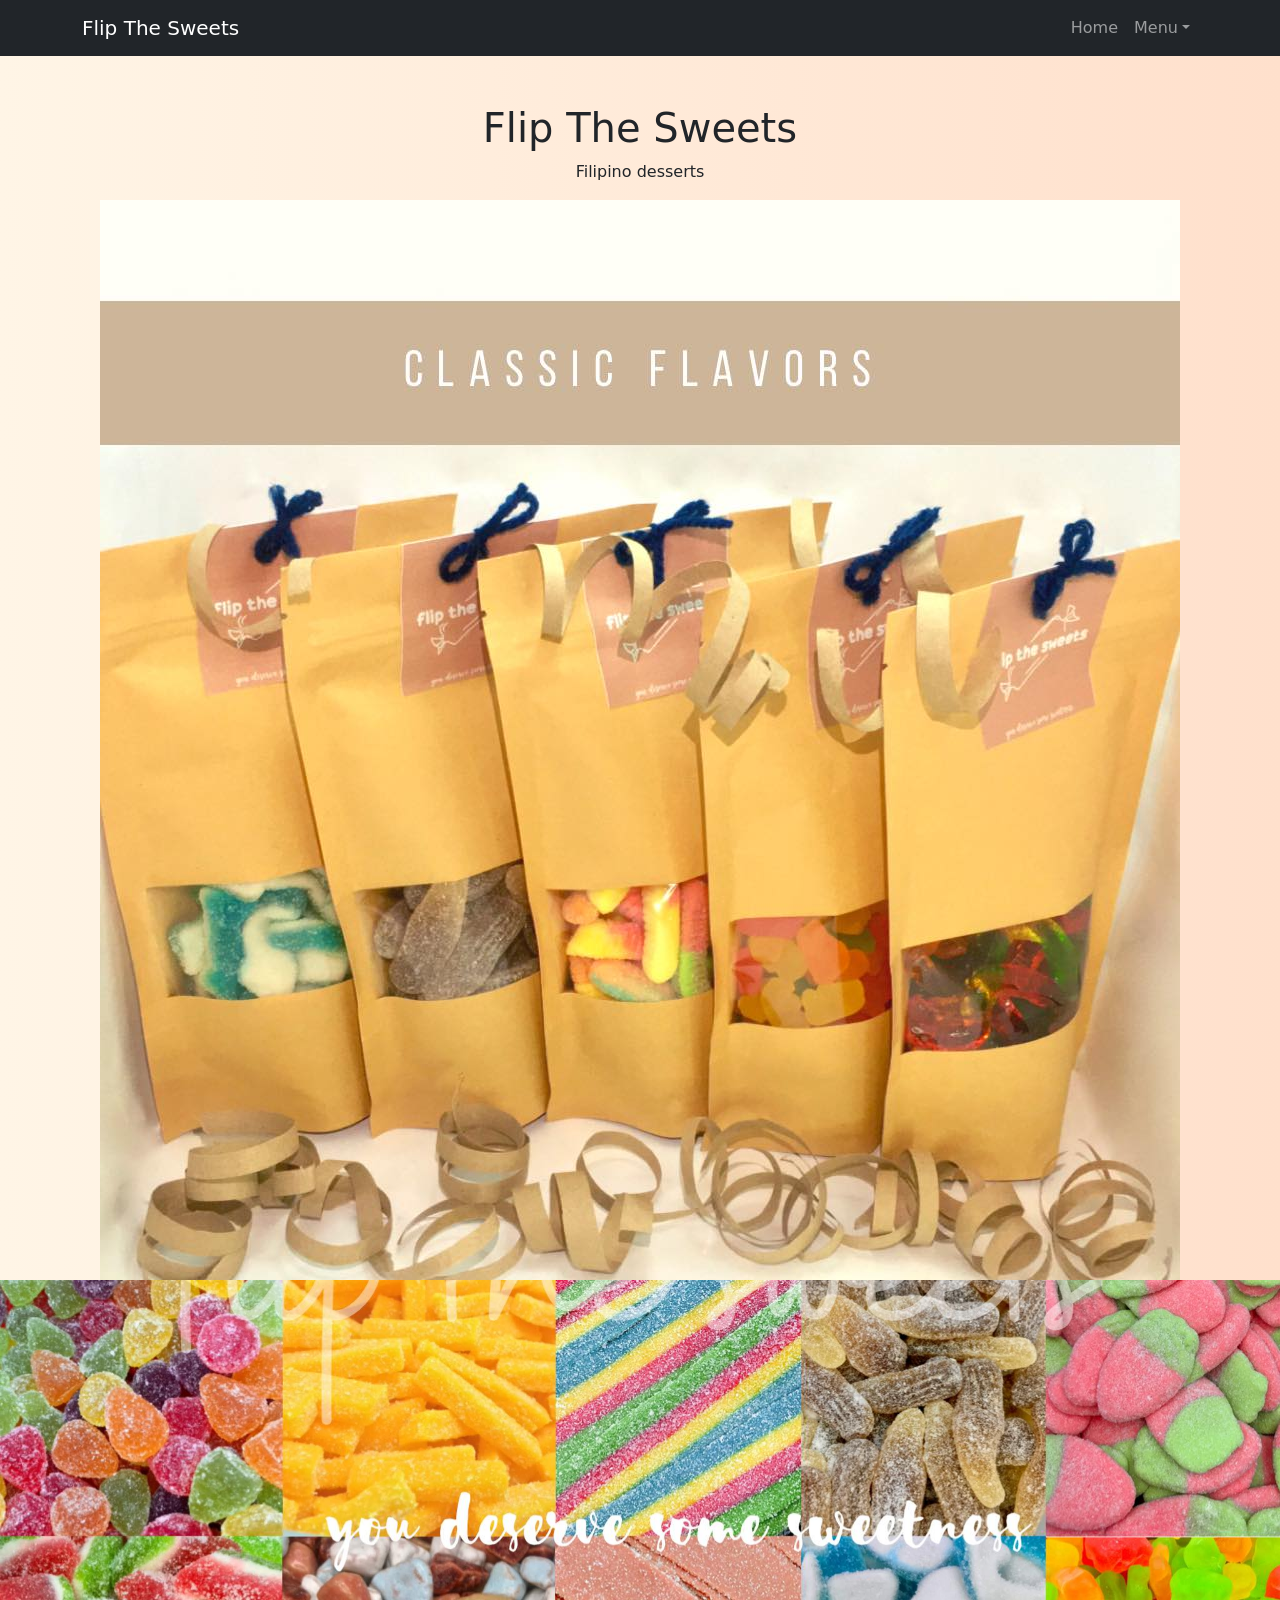
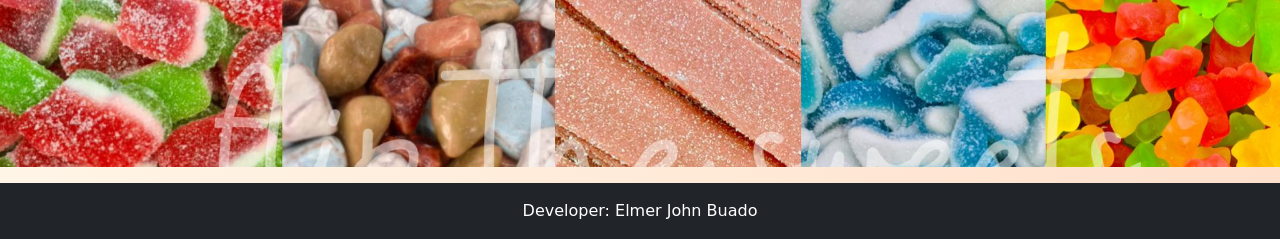
<file: index.html>
<!DOCTYPE html>
<html lang="en">
<head>
<meta charset="UTF-8">
<meta name="viewport" content="width=device-width, initial-scale=1.0">
<title>Home</title>
<link rel="stylesheet" href="styles.css">
<link href="https://cdn.jsdelivr.net/npm/bootstrap@5.3.0/dist/css/bootstrap.min.css" rel="stylesheet">
</head>
<body>

<nav class="navbar navbar-expand-lg navbar-dark bg-dark">
<div class="container">
<a class="navbar-brand" href="index.html">Flip The Sweets</a>
<ul class="navbar-nav ms-auto">
<li class="nav-item"><a class="nav-link" href="index.html">Home</a></li>
<li class="nav-item dropdown">
<a class="nav-link dropdown-toggle" data-bs-toggle="dropdown">Menu</a>
<ul class="dropdown-menu">
<li><a class="dropdown-item" href="about.html">About</a></li>
<li><a class="dropdown-item" href="products.html">Products</a></li>
<li><a class="dropdown-item" href="contact.html">Contact</a></li>
</ul>
</li>
</ul>
</div>
</nav>

<div class="container text-center mt-5">
<h1>Flip The Sweets</h1>
<p>Filipino desserts</p>
<img src="images/117607655_904257163428175_2629012769534725041_n.jpg" class="img-fluid">
</div>

<div id="carouselExample" class="carousel slide" data-bs-ride="carousel">
<div class="carousel-inner">
<div class="carousel-item active">
<img src="images/117718324_306683773973056_3081988739219742040_n.jpg" class="d-block w-100">
</div>
<div class="carousel-item">
<img src="images/117607655_904257163428175_2629012769534725041_n.jpg" class="d-block w-100">
</div>
</div>
</div>

<footer class="text-center mt-3 p-3 bg-dark text-white">
Developer: Elmer John Buado
</footer>

<script src="https://cdn.jsdelivr.net/npm/bootstrap@5.3.0/dist/js/bootstrap.bundle.min.js"></script>
</body>
</html>
</file>
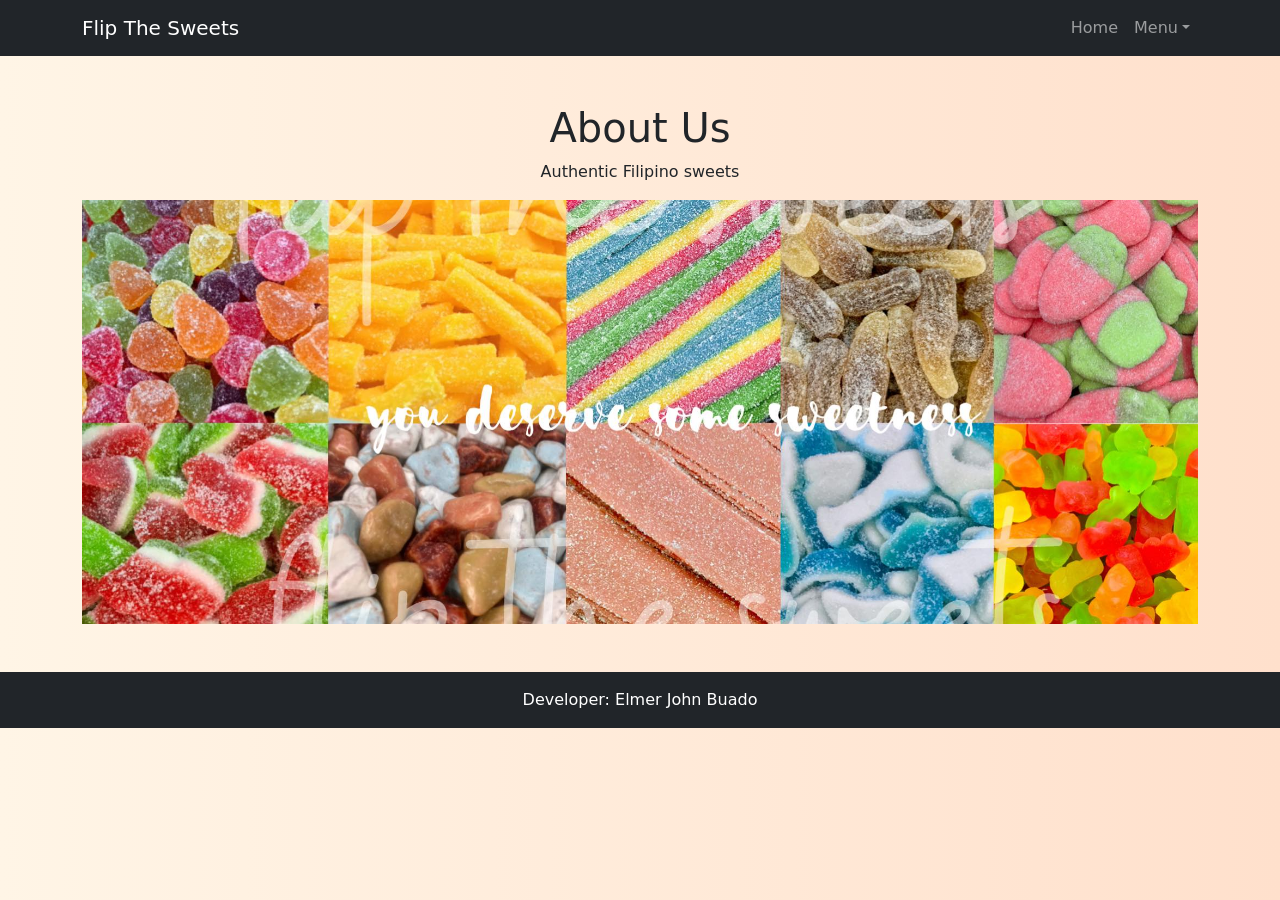
<file: about.html>
<!DOCTYPE html>
<html>
<head>
<title>About</title>
<link rel="stylesheet" href="styles.css">
<link href="https://cdn.jsdelivr.net/npm/bootstrap@5.3.0/dist/css/bootstrap.min.css" rel="stylesheet">
</head>
<body>

<nav class="navbar navbar-expand-lg navbar-dark bg-dark">
<div class="container">
<a class="navbar-brand" href="index.html">Flip The Sweets</a>
<ul class="navbar-nav ms-auto">
<li class="nav-item"><a class="nav-link" href="index.html">Home</a></li>
<li class="nav-item dropdown">
<a class="nav-link dropdown-toggle" data-bs-toggle="dropdown">Menu</a>
<ul class="dropdown-menu">
<li><a class="dropdown-item" href="about.html">About</a></li>
<li><a class="dropdown-item" href="products.html">Products</a></li>
<li><a class="dropdown-item" href="contact.html">Contact</a></li>
</ul>
</li>
</ul>
</div>
</nav>

<div class="container mt-5 text-center">
<h1>About Us</h1>
<p>Authentic Filipino sweets</p>
<img src="images/117718324_306683773973056_3081988739219742040_n.jpg" class="img-fluid">
</div>

<footer class="text-center mt-5 p-3 bg-dark text-white">
Developer: Elmer John Buado
</footer>

<script src="https://cdn.jsdelivr.net/npm/bootstrap@5.3.0/dist/js/bootstrap.bundle.min.js"></script>
</body>
</html>
</file>
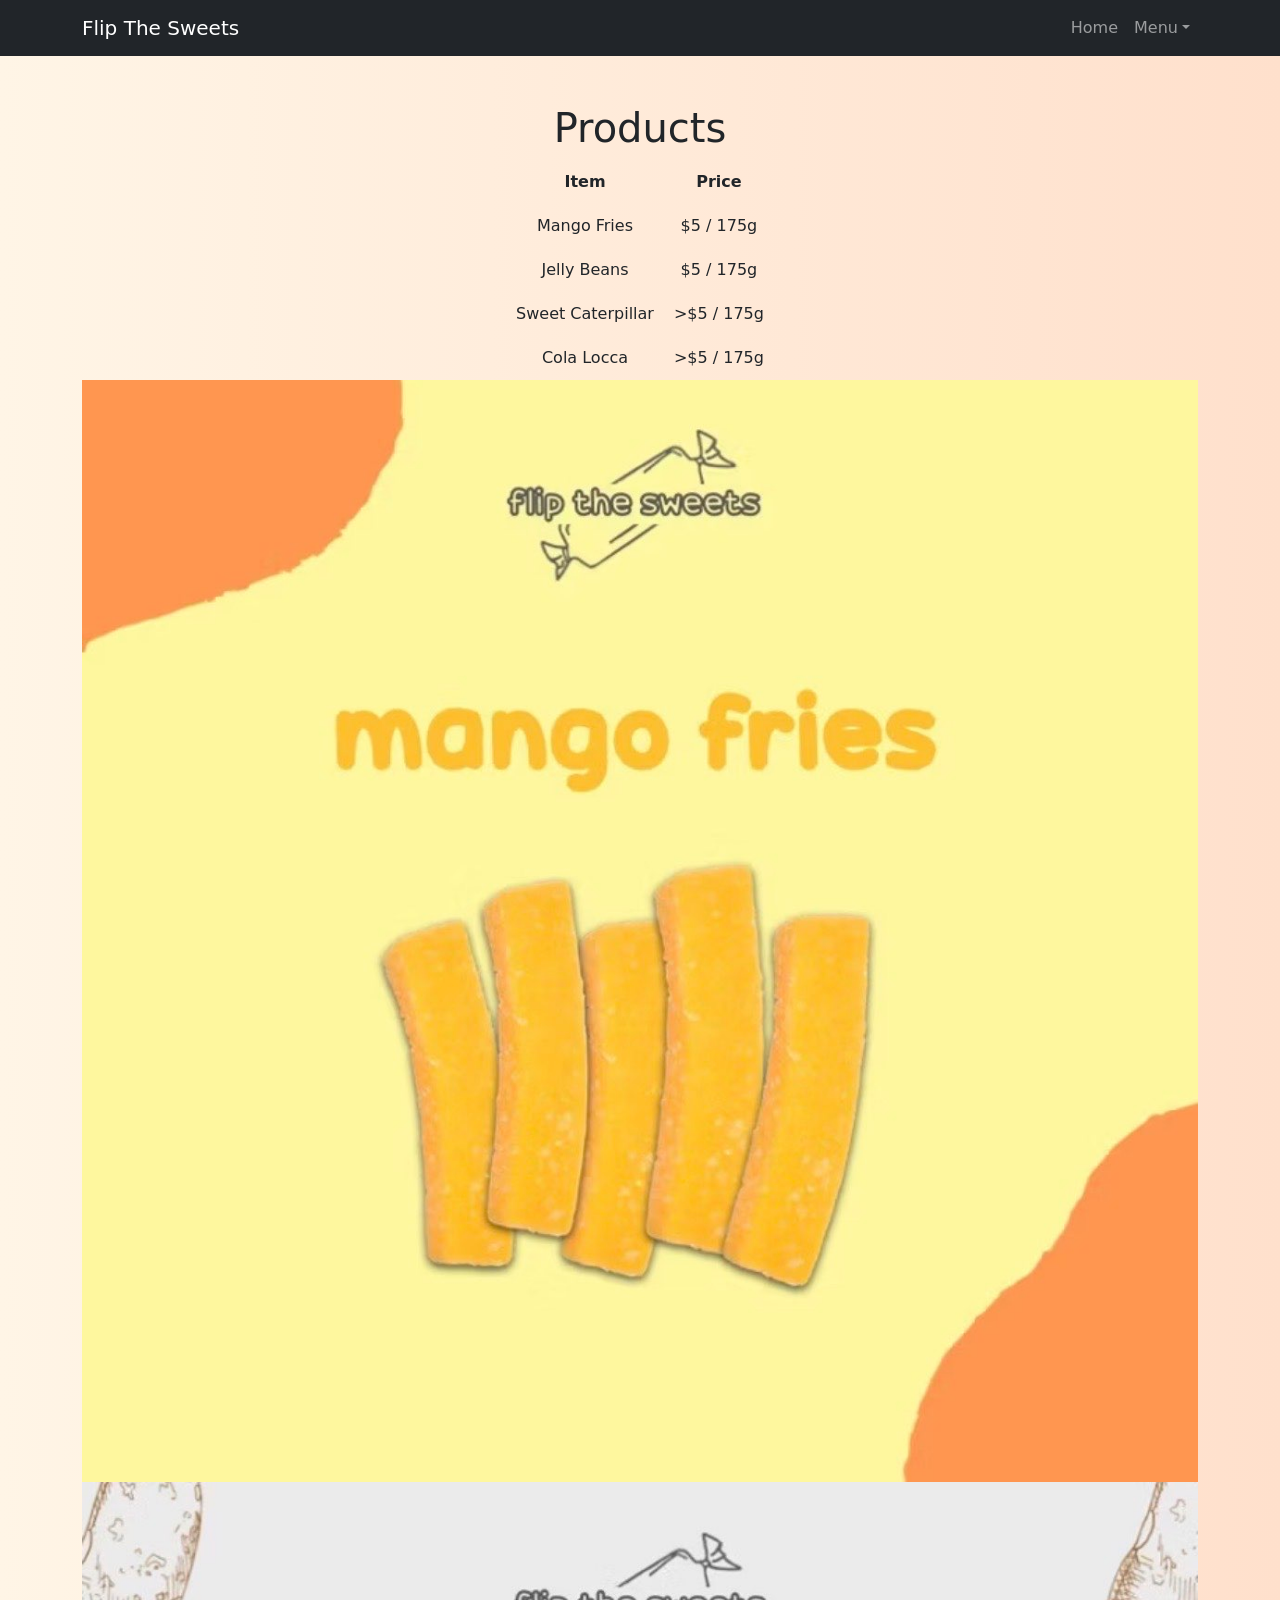
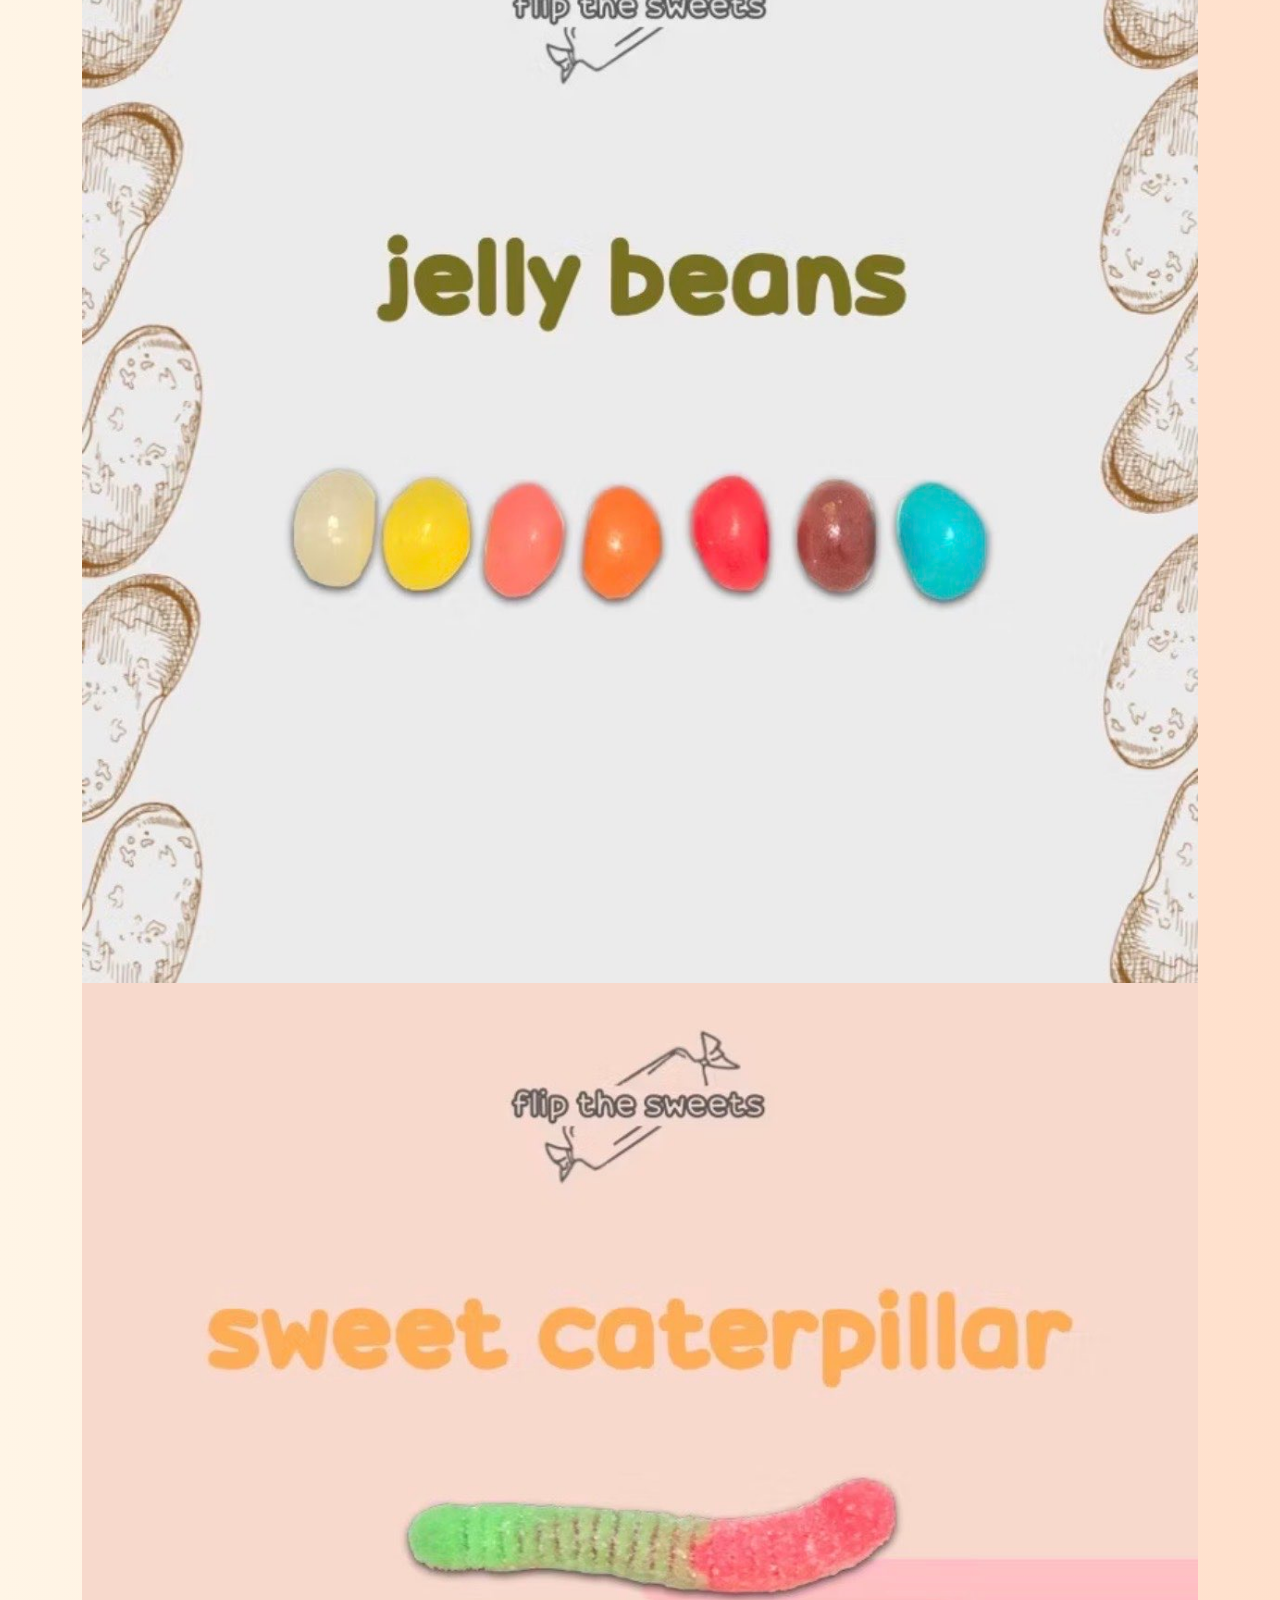
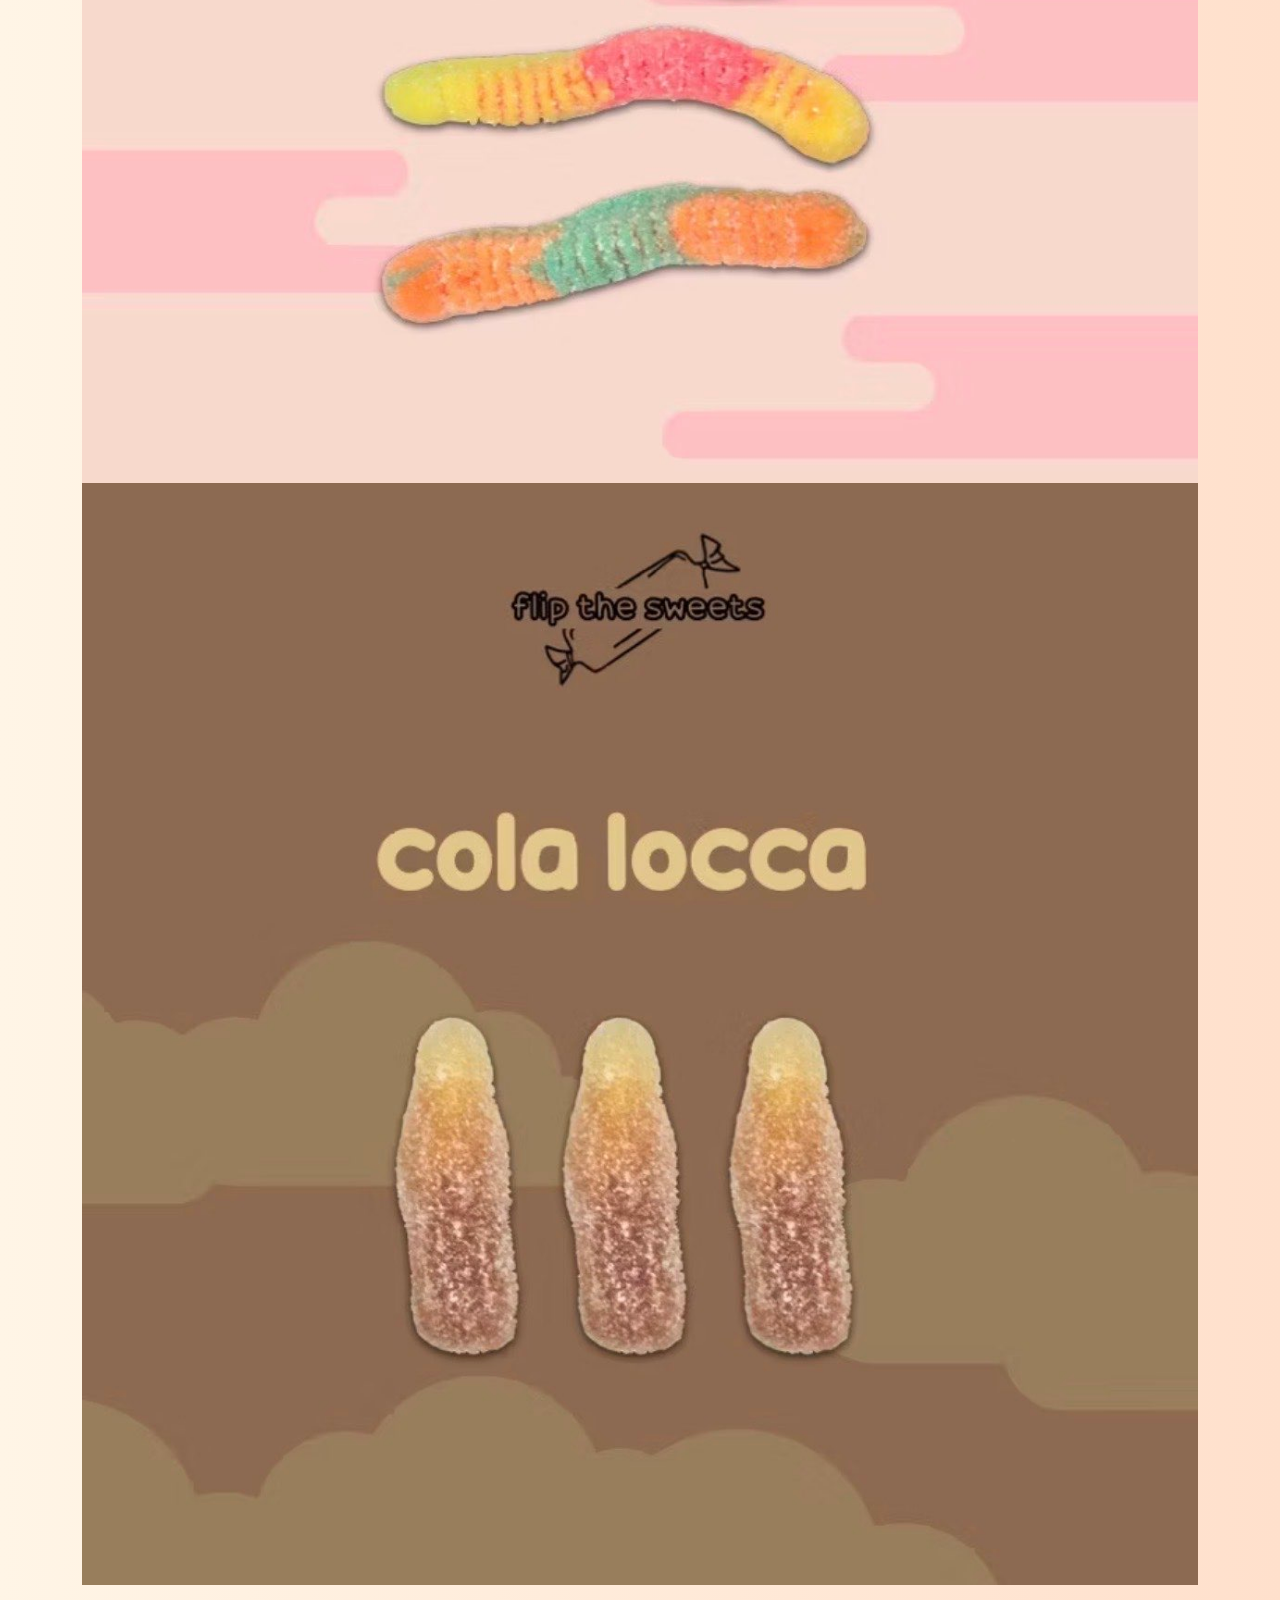
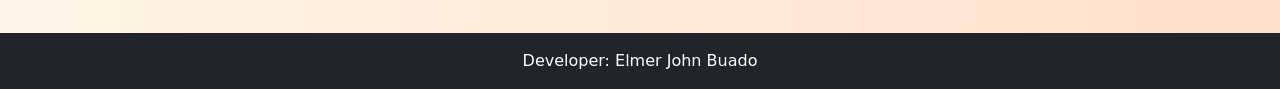
<file: products.html>
<!DOCTYPE html>
<html>
<head>
<title>Products</title>
<link rel="stylesheet" href="styles.css">
<link href="https://cdn.jsdelivr.net/npm/bootstrap@5.3.0/dist/css/bootstrap.min.css" rel="stylesheet">
</head>
<body>

<nav class="navbar navbar-expand-lg navbar-dark bg-dark">
<div class="container">
<a class="navbar-brand" href="index.html">Flip The Sweets</a>
<ul class="navbar-nav ms-auto">
<li class="nav-item"><a class="nav-link" href="index.html">Home</a></li>
<li class="nav-item dropdown">
<a class="nav-link dropdown-toggle" data-bs-toggle="dropdown">Menu</a>
<ul class="dropdown-menu">
<li><a class="dropdown-item" href="about.html">About</a></li>
<li><a class="dropdown-item" href="products.html">Products</a></li>
<li><a class="dropdown-item" href="contact.html">Contact</a></li>
</ul>
</li>
</ul>
</div>
</nav>

<div class="container mt-5 text-center">
<h1>Products</h1>
<table class="mx-auto">
<tr><th>Item</th><th>Price</th></tr>
<tr><td>Mango Fries</td><td>$5 / 175g</td></tr>
<tr><td>Jelly Beans</td><td>$5 / 175g</td></tr>
<tr><td>Sweet Caterpillar</td><td>>$5 / 175g</td></tr>
<tr><td>Cola Locca</td><td>>$5 / 175g</td></tr>
</table>

<img src="images/image.jpg" class="img-fluid">
<img src="images/image1.jpg" class="img-fluid">
<img src="images/image2.jpg" class="img-fluid">
<img src="images/image3.jpg" class="img-fluid">

</div>

<footer class="text-center mt-5 p-3 bg-dark text-white">
Developer: Elmer John Buado
</footer>

<script src="https://cdn.jsdelivr.net/npm/bootstrap@5.3.0/dist/js/bootstrap.bundle.min.js"></script>
</body>
</html>
</file>
<file: styles.css>
body {
font-family: Arial;
background: linear-gradient(to right, #fff5e6, #ffe0cc);
}

.image-box {
width: 80%;
height: 200px;
background: rgba(200,200,200,0.5);
margin: 20px auto;
border-radius: 15px;
box-shadow: 2px 2px 10px gray;
}

.lightbox {
display:none;
position:fixed;
top:0;left:0;width:100%;height:100%;
background:rgba(0,0,0,0.8);
}

.lightbox:target { display:block; }

.lightbox-content {
background:white;
padding:20px;
margin:100px auto;
width:50%;
}

div:hover { opacity:0.9; }

table { border-collapse: collapse; }
td,th { border:1px solid black; padding:10px; }
</file>
